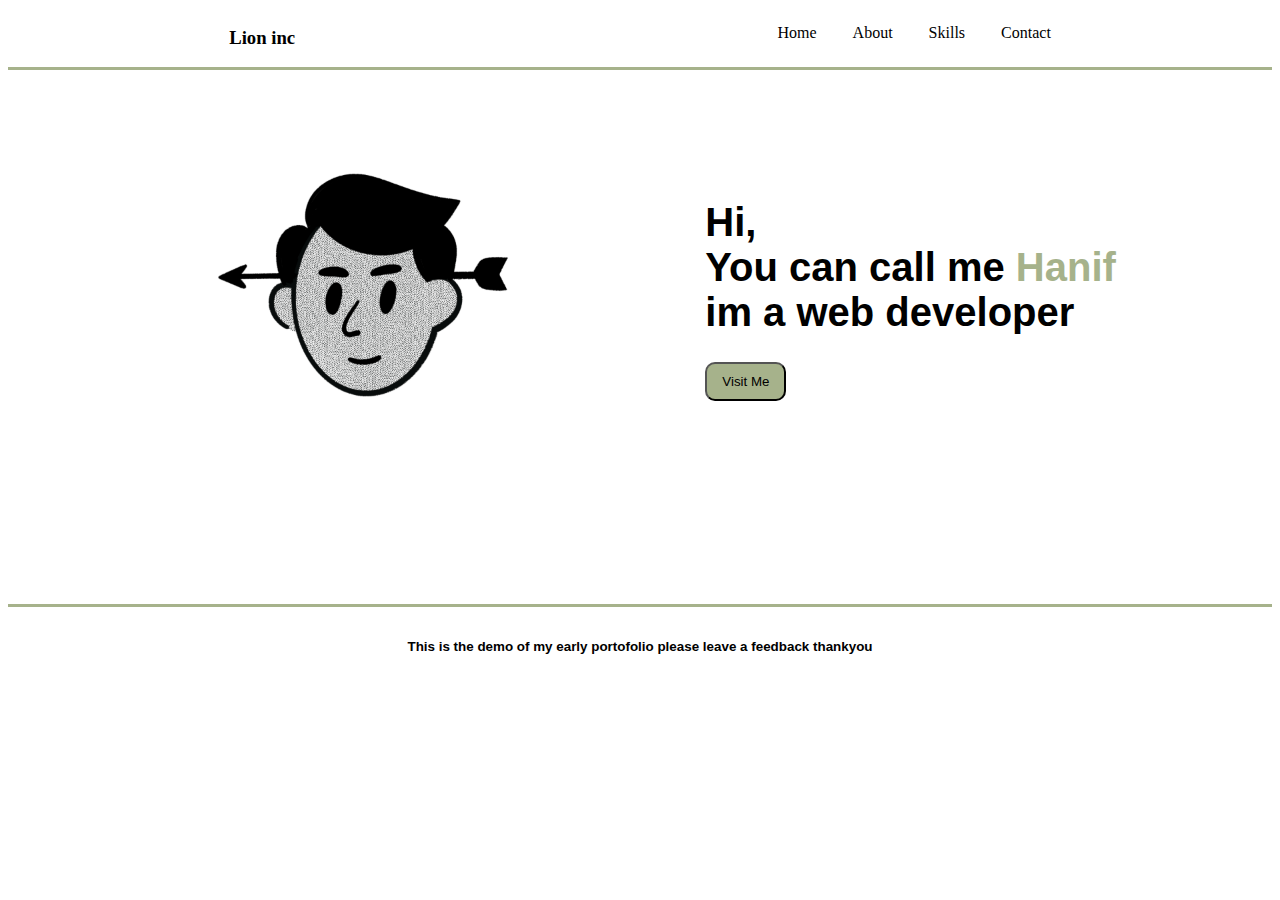
<file: index.html>
<!DOCTYPE html>
<html lang="en">
  <head>
    <meta charset="UTF-8" />
    <meta name="viewport" content="width=device-width, initial-scale=1.0" />
    <title>Myporto</title>
    <link rel="stylesheet" href="style.css" />
  </head>
  <body>
    <!-- HEADER -->
    <div class="header">
      <h3>Lion inc</h3>
      <ul class="list">
        <li><a href="index.html">Home</a></li>
        <li><a href="about.html">About</a></li>
        <li><a href="skills.html">Skills</a></li>
        <li><a href="contact.html">Contact</a></li>
      </ul>
    </div>
    <!-- CONTENT -->
    <section class="content">
      <div>
        <img src="notionface.png" width="400" />
      </div>
      <div class="font">
        <h1>
          Hi, <br />
          You can call me <span class="color">Hanif <br /></span> im a web
          developer
        </h1>
        <button class="button">Visit Me</button>
      </div>
    </section>
    <footer>
      <div class="footer font">
        <h6>
          This is the demo of my early portofolio please leave a feedback
          thankyou
        </h6>
      </div>
    </footer>
  </body>
</html>
</file>
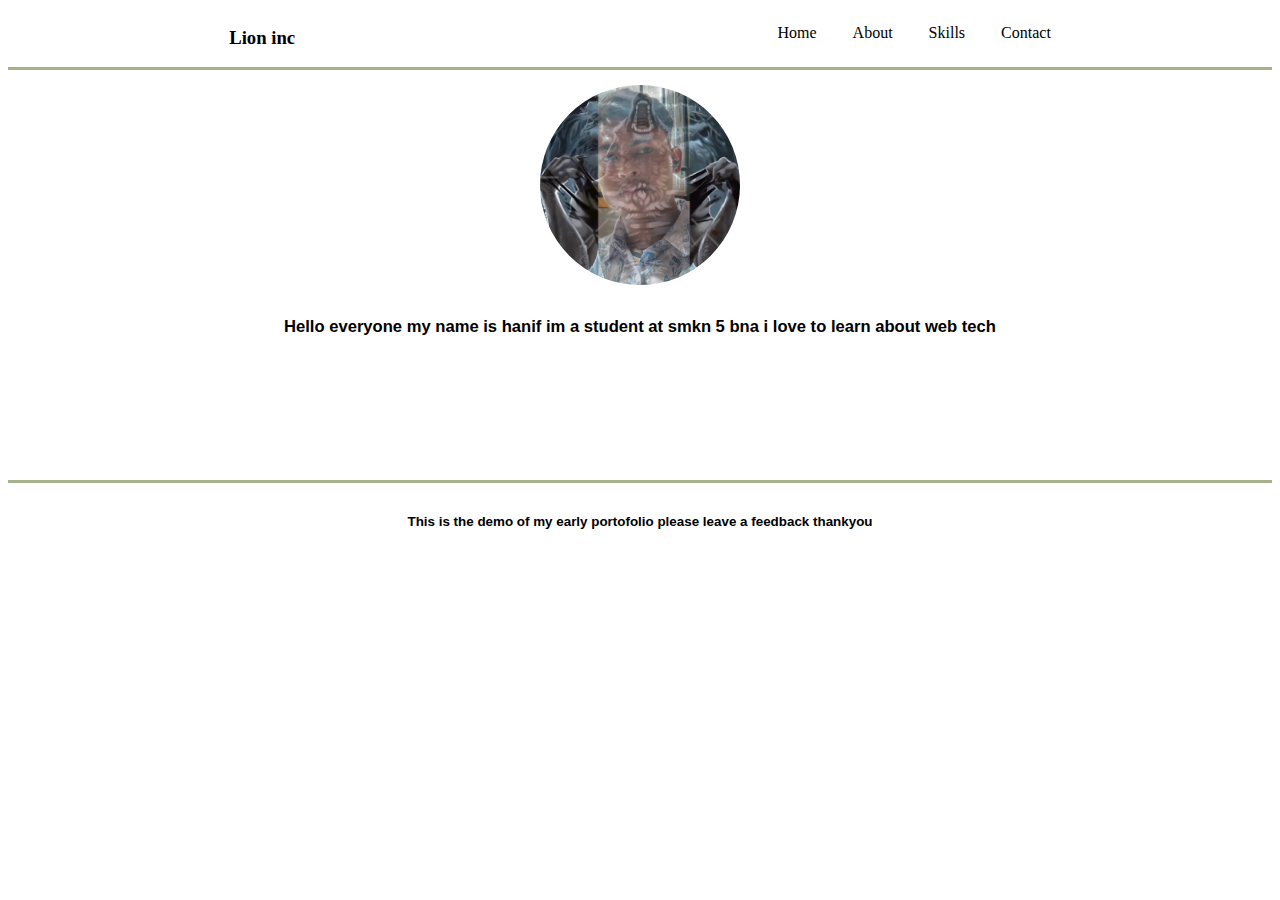
<file: about.html>
<!DOCTYPE html>
<html lang="en">
  <head>
    <meta charset="UTF-8" />
    <meta name="viewport" content="width=device-width, initial-scale=1.0" />
    <title>About Me</title>
    <link rel="stylesheet" href="style.css" />
  </head>
  <body>
    <!-- HEADER -->
    <div class="header">
      <h3>Lion inc</h3>
      <ul class="list">
        <li><a href="index.html">Home</a></li>
        <li><a href="about.html">About</a></li>
        <li><a href="skills.html">Skills</a></li>
        <li><a href="contact.html">Contact</a></li>
      </ul>
    </div>
    <section class="content-about">
      <div>
        <img class="img-about" src="wolfking.png" width="200" />
      </div>
      <div class="font">
        <h5>
          Hello everyone my name is hanif im a student at smkn 5 bna i love to
          learn about web tech
        </h5>
      </div>
    </section>
    <footer>
      <div class="footer font">
        <h6>
          This is the demo of my early portofolio please leave a feedback
          thankyou
        </h6>
      </div>
    </footer>
  </body>
</html>
</file>
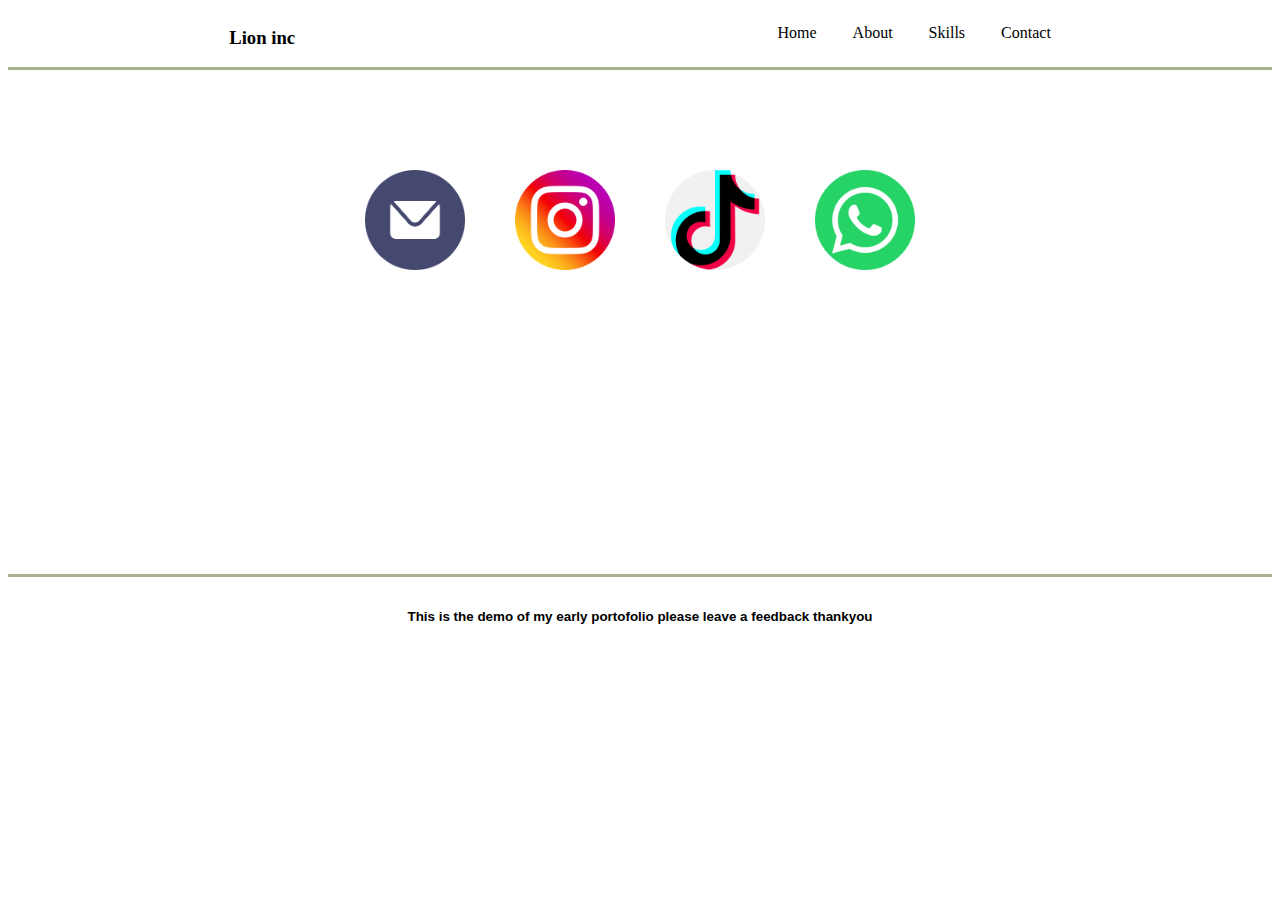
<file: contact.html>
<!DOCTYPE html>
<html lang="en">
  <head>
    <meta charset="UTF-8" />
    <meta name="viewport" content="width=device-width, initial-scale=1.0" />
    <title>My contact</title>
    <link rel="stylesheet" href="style.css" />
  </head>
  <body>
    <!-- HEADER -->
    <div class="header">
      <h3>Lion inc</h3>
      <ul class="list">
        <li><a href="index.html">Home</a></li>
        <li><a href="about.html">About</a></li>
        <li><a href="skills.html">Skills</a></li>
        <li><a href="contact.html">Contact</a></li>
      </ul>
    </div>
    <!-- CONTENT -->
    <section>
      <div class="icon">
        <a href="mailto:hanifakbarmaulana@outlook.com">
          <img src="email.png" alt="" width="100"
        /></a>
        <a href="https://www.instagram.com/imhnfable"
          ><img src="igs.png" alt="" width="100"
        /></a>
        <a href="https://www.tiktok.com/@h.sophrosyne?_t=ZS-8yfb7zop3mz&_r=1"
          ><img src="ttk.png" alt="" width="100"
        /></a>
        <a href="https://wa.me/+62811673400"
          ><img src="wa.png" alt="" width="100"
        /></a>
      </div>
    </section>
    <footer>
      <div class="footer font">
        <h6>
          This is the demo of my early portofolio please leave a feedback
          thankyou
        </h6>
      </div>
    </footer>
  </body>
</html>
</file>
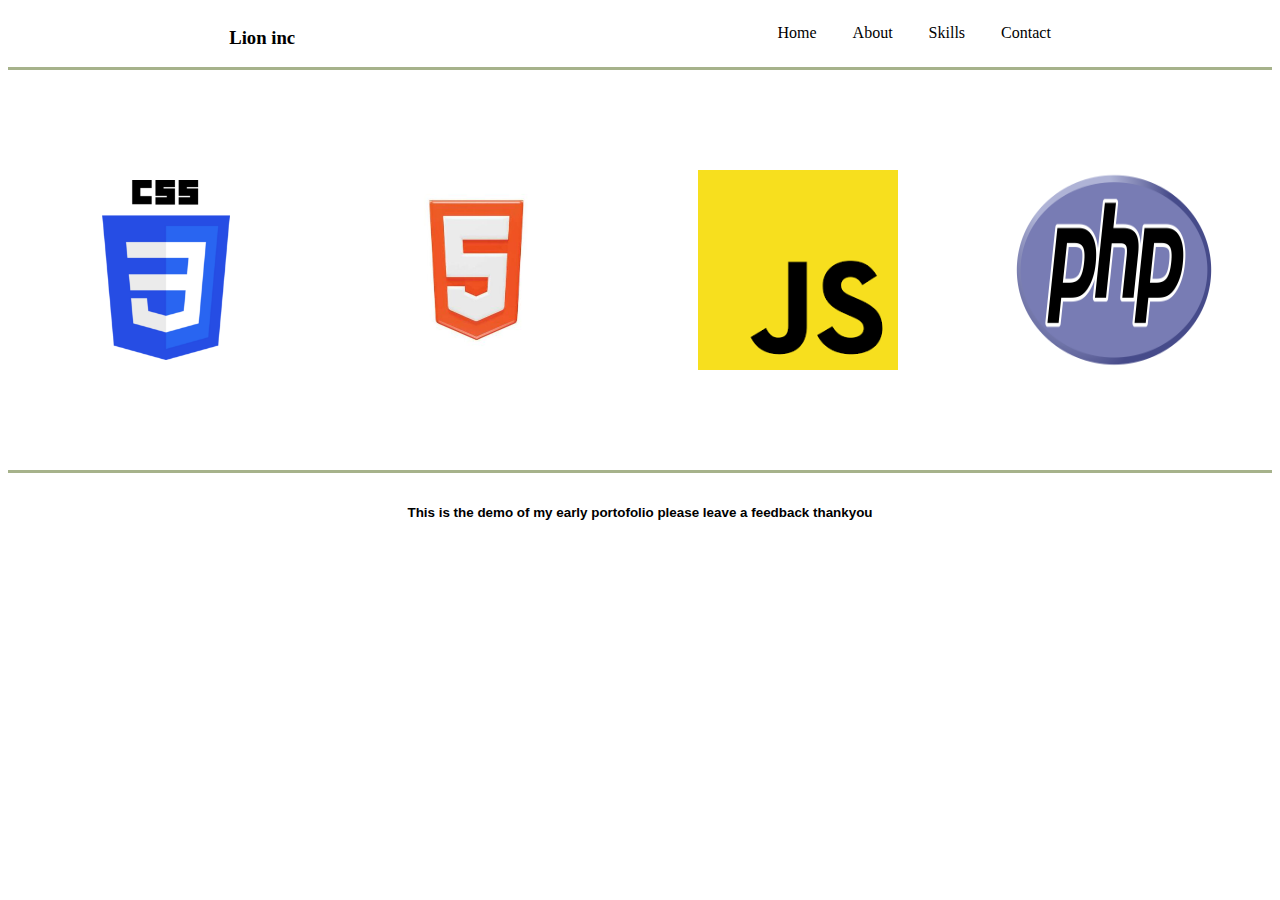
<file: skills.html>
<!DOCTYPE html>
<html lang="en">
  <head>
    <meta charset="UTF-8" />
    <meta name="viewport" content="width=device-width, initial-scale=1.0" />
    <title>My skills</title>
    <link rel="stylesheet" href="style.css" />
  </head>
  <body>
    <!-- HEADER -->
    <div class="header">
      <h3>Lion inc</h3>
      <ul class="list">
        <li><a href="index.html">Home</a></li>
        <li><a href="about.html">About</a></li>
        <li><a href="skills.html">Skills</a></li>
        <li><a href="contact.html">Contact</a></li>
      </ul>
    </div>
    <!-- CONTENT -->
    <section>
      <div>
        <div class="image-skills">
          <img src="css-3-logo-png_seeklogo-297888.png" alt="" width="200" />
          <img src="htmlimg.jpg" alt="" width="200" />
          <img src="imgjs.png" alt="" width="200" />
          <img src="PHP-logo.svg.png" alt="" width="200" />
        </div>
      </div>
    </section>
    <footer>
      <div class="footer font">
        <h6>
          This is the demo of my early portofolio please leave a feedback
          thankyou
        </h6>
      </div>
    </footer>
  </body>
</html>
</file>
<file: style.css>
.header{
    display: flex;
    justify-content:
    space-around;
    border-bottom:
    3px rgb(166, 178, 139) solid;
    transition: 1s ease-in-out;
}

.header:hover{
    margin-top: 20px;
}

.list{
    list-style:
    none ;
    display: flex;
    gap:
    36px;
}
.content{
    display: flex;
    flex-direction:
    row ;
    text-align:  center;
    padding:     15px;
    align-items: start;
    align-items: center;
    justify-content:
    space-evenly ;
}
.font{
font-family:
sans-serif ;
font-size: 20px;
font-weight: 400;
text-align: left;
}

.button{
   padding: 10px 15px;
   border-radius: 10px;
   background-color: rgb(166, 178, 139);
   font-family: sans-serif;
   transition: 1s ease-in-out;
}

.button:hover{
    padding: 15px 30px;
}

.footer{
    display: flex;
    justify-content: center;
    text-align: center;
    margin-top: 100px;
    border-top: 3px rgb(166, 178, 139) solid;
}
.color{
    color: rgb(166, 178, 139);
}
a{
    text-decoration: none;
    color: black;
    transition: 0.2s ease-in-out;
}
a:hover{
    border-bottom: 3px rgb(166, 178, 139) solid;
}

.content-about{
    display: flex;
    flex-direction:
    column ;
    text-align:  center;
    padding:     15px;
    align-items: center;
}

.img-about{
    border-radius: 3000px;
}

.image-skills{
    display: flex;
    justify-content: center;
    justify-content: space-around;
    border-radius: 3000px;
    margin-top: 100px;
} 

.icon{
    display: flex;
    justify-content: center;
    gap: 50px;
    margin-top: 100px;
    margin-bottom: 300px;
    align-items: center;
}
/* 📱 Responsive adjustments */

/* Tablet and smaller (≤768px) */
@media (max-width: 768px) {
  .header {
    flex-direction: column;
    gap: 10px;
  }

  .list {
    flex-direction: column;
    gap: 15px;
    align-items: center;
  }

  .content {
    flex-direction: column;
    gap: 20px;
  }

  .image-skills {
    flex-direction: column;
    margin-top: 50px;
    gap: 20px;
  }

  .icon {
    flex-direction: column;
    gap: 25px;
    margin-top: 50px;
    margin-bottom: 100px;
  }
}

/* Phone (≤480px) */
@media (max-width: 480px) {
  body {
    font-size: 14px;
    padding: 10px;
  }

  .font {
    font-size: 16px;
    text-align: center;
  }

  .button {
    width: 100%; /* make buttons full width */
    text-align: center;
  }

  .img-about {
    width: 80%;  /* shrink images */
    height: auto;
  }

  .list {
    gap: 10px;
  }
}
</file>
